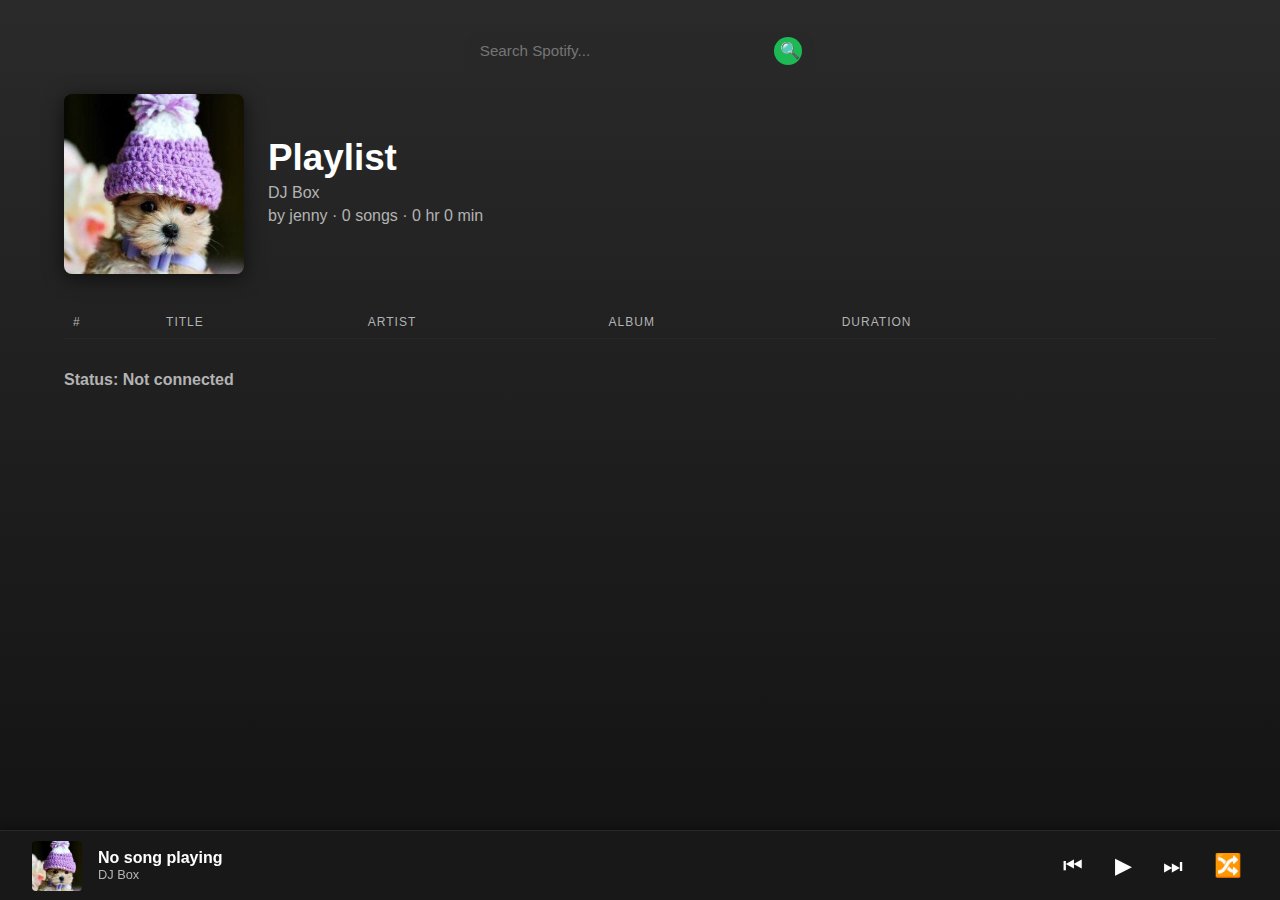
<file: music-handling-website/index.html>
<!DOCTYPE html>
<html lang="en">
<head>
  <meta charset="UTF-8" />
  <title>Spotify DJ</title>
  <link rel="stylesheet" href="style.css" />
</head>
<body>
  <div class="main">
    <!-- Search Bar -->
    <div class="header-bar">
      <div class="search-container">
        <input type="text" id="songSearch" placeholder="Search Spotify..." />
        <button id="searchBtn">🔍</button>
      </div>
      <div id="searchResults" class="search-results"></div>
    </div>

    <!-- Playlist Header -->
    <div class="playlist-header">
      <img src="playlist.jpg" alt="Playlist Cover" />
      <div class="playlist-info">
        <h1>Playlist</h1>
        <p>DJ Box</p>
        <p class="playlist-meta">
          by jenny · <span id="songCount">0 songs · </span><span id="songLength">0 hr 0 min</span>
        </p>
      </div>
    </div>

    <!-- Playlist Table -->
    <table id="playlist">
      <thead>
        <tr>
          <th>#</th><th>Title</th><th>Artist</th><th>Album</th><th>Duration</th><th></th>
        </tr>
      </thead>
      <tbody></tbody>
    </table>

    <div id="status">Status: Not connected</div>
  </div>

  <!-- Now Playing Bar -->
  <div class="now-playing">
    <div class="song-info">
      <img src="playlist.jpg" alt="Now Playing" />
      <div class="song-details">
        <span id="currentSong">No song playing</span>
        <span id="artistName">DJ Box</span>
      </div>
    </div>
    <div class="controls-bar">
      <button onclick="sendRaw('previous')">⏮</button>
      <button onclick="togglePlay()" id="playPauseBtn">▶</button>
      <button onclick="sendRaw('next')">⏭</button>
      <button onclick="sendRaw('shuffle')">🔀</button>
    </div>
  </div>

  <script src="script.js"></script>
</body>
</html>
</file>
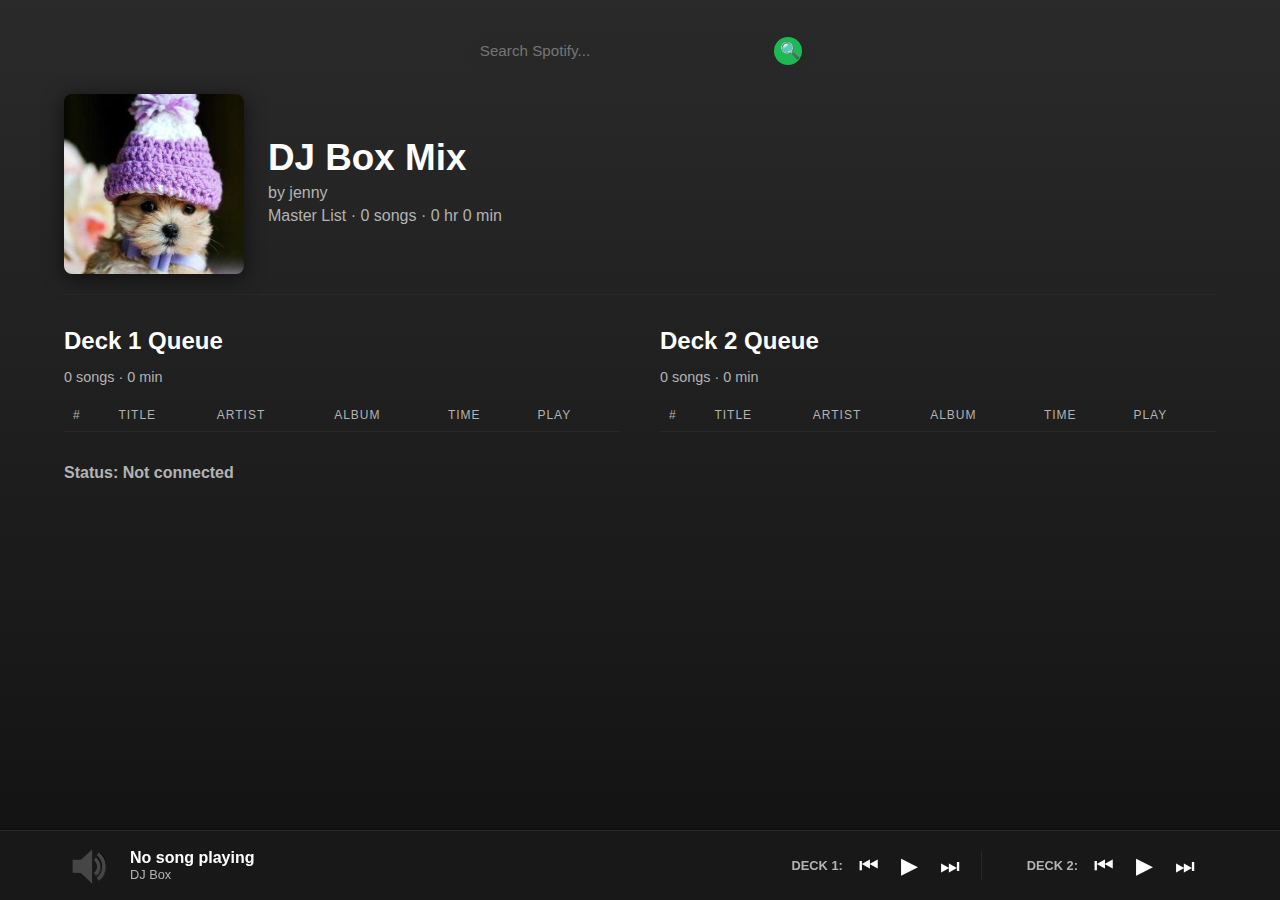
<file: music-handling-web/music-handling-website-frontend/index.html>
<!DOCTYPE html>
<html lang="en">
<head>
    <meta charset="UTF-8" />
    <title>Spotify DJ Dual Deck</title>
    <link rel="stylesheet" href="style.css" />
    <script src="https://cdn.socket.io/4.7.2/socket.io.min.js"></script>
</head>
<body>
    <div class="main">
        <div class="header-bar">
            <div class="search-container">
                <input type="text" id="songSearch" placeholder="Search Spotify..." />
                <button id="searchBtn">🔍</button>
            </div>
            <div id="searchResults" class="search-results"></div>
        </div>
        
        <div class="playlist-header">
            <img src="playlist.jpg" alt="Playlist Cover" />
            <div class="playlist-info">
                <h1>DJ Box Mix</h1>
                <p>by jenny</p>
                <p class="playlist-meta">
                    Master List · <span id="songCount">0 songs · </span><span id="songLength">0 hr 0 min</span>
                </p>
            </div>
        </div>
        
        <div class="decks-container">
            
            <section id="deck1Playlist" class="dj-deck">
                <h2>Deck 1 Queue</h2>
                <p class="playlist-stats">
                    <span id="deck1SongCount">0 songs · </span>
                    <span id="deck1SongLength">0 min</span>
                </p>
            
                <table id="deck1Table" class="playlist-table">
                    <thead>
                        <tr>
                            <th>#</th><th>Title</th><th>Artist</th><th>Album</th><th>Time</th><th>Play</th>
                        </tr>
                    </thead>
                    <tbody>
                        </tbody>
                </table>
            </section>
            
            <section id="deck2Playlist" class="dj-deck">
                <h2>Deck 2 Queue</h2>
                <p class="playlist-stats">
                    <span id="deck2SongCount">0 songs · </span>
                    <span id="deck2SongLength">0 min</span>
                </p>
            
                <table id="deck2Table" class="playlist-table">
                    <thead>
                        <tr>
                            <th>#</th><th>Title</th><th>Artist</th><th>Album</th><th>Time</th><th>Play</th>
                        </tr>
                    </thead>
                    <tbody>
                        </tbody>
                </table>
            </section>
            
        </div>
        
        <div id="status">Status: Not connected</div>
    </div>

    <div class="now-playing">
        <div class="song-info">
            <img src="speaker.svg" alt="Now Playing" class="speaker-image"/>
            <div class="song-details">
                <span id="currentSong">No song playing</span> 
                <span id="artistName">DJ Box</span>
            </div>
        </div>
        
        <div class="controls-bar">
            <div class="deck-controls">
                <span>DECK 1:</span>
                <button onclick="sendRaw('previous_deck1')">⏮</button>
                <button onclick="togglePlay('deck1')" id="playPauseBtn1">▶</button>
                <button onclick="sendRaw('next_deck1')">⏭</button>
            </div>

            <div class="deck-controls">
                <span>DECK 2:</span>
                <button onclick="sendRaw('previous_deck2')">⏮</button>
                <button onclick="togglePlay('deck2')" id="playPauseBtn2">▶</button>
                <button onclick="sendRaw('next_deck2')">⏭</button>
            </div>
        </div>
    </div> 

    <script src="script.js"></script>
</body>
</html>
</file>
<file: music-handling-website/style.css>
* { box-sizing: border-box; }
html, body {
  margin: 0; padding: 0;
  font-family: "Inter", Arial, sans-serif;
  background-color: #121212;
  color: #fff;
}

/* Layout */
.main {
  padding: 2em 4em 6em;
  min-height: 100vh;
  background: linear-gradient(180deg, #2a2a2a 0%, #121212 100%);
}

/* Search Bar */
.header-bar {
  display: flex;
  justify-content: center;
  margin-bottom: 1.5em;
  position: relative;
}
.search-container {
  background-color: #282828;
  border-radius: 20px;
  display: flex;
  align-items: center;
  padding: 0.3em 0.8em;
  width: 350px;
  gap: 0.5em;
}
.search-container input {
  background: transparent;
  border: none;
  outline: none;
  color: #fff;
  flex: 1;
  font-size: 0.95em;
}
.search-container button {
  background: #1db954;
  border: none;
  border-radius: 50%;
  width: 28px;
  height: 28px;
  font-size: 1em;
  cursor: pointer;
  color: #fff;
}
.search-container button:hover { background: #1ed760; }

/* Search Dropdown */
.search-results {
  position: absolute;
  top: 45px;
  left: 50%;
  transform: translateX(-50%);
  background-color: #181818;
  border-radius: 8px;
  box-shadow: 0 4px 10px rgba(0,0,0,0.5);
  width: 350px;
  max-height: 300px;
  overflow-y: auto;
  z-index: 10;
  display: none;
}
.search-result {
  padding: 0.6em 1em;
  border-bottom: 1px solid #282828;
  cursor: pointer;
  color: #b3b3b3;
}
.search-result:hover { background-color: #282828; color: #fff; }

/* Playlist Header */
.playlist-header {
  display: flex;
  align-items: center;
  gap: 1.5em;
  margin-bottom: 2em;
}
.playlist-header img {
  width: 180px;
  height: 180px;
  object-fit: cover;
  border-radius: 8px;
  box-shadow: 0 4px 20px rgba(0,0,0,0.6);
}
.playlist-info h1 { margin: 0; font-size: 2.3em; }
.playlist-info p { color: #b3b3b3; margin: .3em 0; }

/* Playlist Table */
table { width: 100%; border-collapse: collapse; color: #b3b3b3; }
th, td { text-align: left; padding: .75em; }
th {
  border-bottom: 1px solid #282828;
  text-transform: uppercase;
  font-weight: 400;
  font-size: .75em;
  letter-spacing: 1px;
}
tr:hover { background-color: #1e1e1e; color: #fff; }
.song-title { color: #fff; font-weight: 500; }
.play-btn {
  background: #1db954;
  border: none;
  color: #fff;
  border-radius: 50%;
  width: 32px;
  height: 32px;
  cursor: pointer;
  font-size: .9em;
  display: flex;
  align-items: center;
  justify-content: center;
}
.play-btn:hover { transform: scale(1.1); background: #1ed760; }

#status { margin-top: 2em; color: #b3b3b3; font-weight: 600; }

/* Now Playing Bar */
.now-playing {
  position: fixed;
  bottom: 0; left: 0;
  width: 100%; height: 70px;
  background-color: #181818;
  border-top: 1px solid #282828;
  display: flex;
  align-items: center;
  justify-content: space-between;
  padding: 0 2em;
  box-shadow: 0 -2px 6px rgba(0,0,0,0.3);
}
.now-playing .song-info { display: flex; align-items: center; gap: 1em; }
.now-playing img {
  width: 50px; height: 50px;
  object-fit: cover; border-radius: 4px;
}
.song-details { display: flex; flex-direction: column; }
.song-details span:first-child { font-weight: 600; color: #fff; }
.song-details span:last-child { font-size: 0.8em; color: #b3b3b3; }
.controls-bar { display: flex; align-items: center; gap: 1.2em; }
.controls-bar button {
  background: none; border: none; color: #fff;
  font-size: 1.4em; cursor: pointer; transition: transform .1s;
}
.controls-bar button:hover { transform: scale(1.2); color: #1ed760; }
</file>
<file: music-handling-web/music-handling-website-frontend/style.css>
* { box-sizing: border-box; }
html, body {
  margin: 0; padding: 0;
  font-family: "Inter", Arial, sans-serif;
  background-color: #121212;
  color: #fff;
}

/* Layout */
.main {
  padding: 2em 4em 6em;
  min-height: 100vh;
  background: linear-gradient(180deg, #2a2a2a 0%, #121212 100%);
}

/* --- Search Bar --- */
.header-bar {
  display: flex;
  justify-content: center;
  margin-bottom: 1.5em;
  position: relative;
}
.search-container {
  background-color: #282828;
  border-radius: 20px;
  display: flex;
  align-items: center;
  padding: 0.3em 0.8em;
  width: 350px;
  gap: 0.5em;
}
.search-container input {
  background: transparent;
  border: none;
  outline: none;
  color: #fff;
  flex: 1;
  font-size: 0.95em;
}
.search-container button {
  background: #1db954;
  border: none;
  border-radius: 50%;
  width: 28px;
  height: 28px;
  font-size: 1em;
  cursor: pointer;
  color: #fff;
}
.search-container button:hover { background: #1ed760; }

/* --- Search Dropdown --- */
.search-results {
  position: absolute;
  top: 45px;
  left: 50%;
  transform: translateX(-50%);
  background-color: #181818;
  border-radius: 8px;
  box-shadow: 0 4px 10px rgba(0,0,0,0.5);
  width: 500px; /* Increased width to accommodate buttons on one line */
  max-height: 300px;
  overflow-y: auto;
  z-index: 10;
  display: none;
}
.search-result {
  display: flex;
  justify-content: space-between;
  align-items: center;
  padding: 0.6em 1em;
  border-bottom: 1px solid #282828;
  color: #b3b3b3;
}
.search-result:hover { background-color: #282828; color: #fff; }

.search-result .song-info {
  flex-grow: 1;
  white-space: nowrap;
  overflow: hidden;
  text-overflow: ellipsis;
  padding-right: 15px; /* Ensure space before buttons */
}

/* Style for the "Add D1" and "Add D2" buttons */
.search-result button {
  background: #1db954; /* Spotify green */
  border: none;
  border-radius: 4px;
  color: #fff;
  padding: 5px 10px;
  font-size: 0.8em;
  cursor: pointer;
  margin-left: 8px; /* Slightly increased space between buttons for better separation */
  flex-shrink: 0; /* Prevent buttons from shrinking */
}
.search-result button:hover {
  background: #1ed760; /* Slightly lighter green on hover */
}

/* Small Spinner for Search Results */
.small-spinner {
    border: 2px solid rgba(255, 255, 255, 0.3);
    border-top: 2px solid #1db954; /* Spotify green */
    border-radius: 50%;
    width: 20px;
    height: 20px;
    animation: spin 1s linear infinite;
    display: inline-block;
    vertical-align: middle;
    margin-left: 10px;
}

@keyframes spin {
    0% { transform: rotate(0deg); }
    100% { transform: rotate(360deg); }
}

/* --- Playlist Header (Unified) --- */
.playlist-header {
  display: flex;
  align-items: center;
  gap: 1.5em;
  margin-bottom: 2em;
  /* Removed border-bottom here; will use it to separate the header from the decks-container */
  padding-bottom: 20px;
  border-bottom: 1px solid #282828;
}
.playlist-header img {
  width: 180px;
  height: 180px;
  object-fit: cover;
  border-radius: 8px;
  box-shadow: 0 4px 20px rgba(0,0,0,0.6);
}
.playlist-info h1 { margin: 0; font-size: 2.3em; }
.playlist-info p { color: #b3b3b3; margin: .3em 0; }

/* --- Dual Deck Container --- */
.decks-container {
    display: flex;
    gap: 40px; /* Space between Deck 1 and Deck 2 */
    width: 100%;
    margin-top: 2em;
}

.dj-deck {
    flex: 1; /* Makes both decks take up equal width */
    min-width: 0;
}

.dj-deck h2 {
    font-size: 1.5em;
    margin: 0 0 0.5em;
    color: #fff;
}

.playlist-stats {
    margin-bottom: 1em;
    font-size: 0.9em;
    color: #b3b3b3;
}
/* ------------------------------------------- */


/* --- Playlist Table --- */
table { width: 100%; border-collapse: collapse; color: #b3b3b3; }
th, td { text-align: left; padding: .75em; }
th {
  border-bottom: 1px solid #282828;
  text-transform: uppercase;
  font-weight: 400;
  font-size: .75em;
  letter-spacing: 1px;
}
tr:hover { background-color: #1e1e1e; color: #fff; }
.song-title { color: #fff; font-weight: 500; }
.play-btn {
  background: #1db954;
  border: none;
  color: #fff;
  border-radius: 50%;
  width: 32px;
  height: 32px;
  cursor: pointer;
  font-size: .9em;
  display: flex;
  align-items: center;
  justify-content: center;
}
.play-btn:hover { transform: scale(1.1); background: #1ed760; }

#status { margin-top: 2em; color: #b3b3b3; font-weight: 600; }

/* --- Now Playing Bar --- */
.now-playing {
  position: fixed;
  bottom: 0; left: 0;
  width: 100%; height: 70px;
  background-color: #181818;
  border-top: 1px solid #282828;
  display: flex;
  align-items: center;
  justify-content: space-between;
  padding: 0 4em; 
  box-shadow: 0 -2px 6px rgba(0,0,0,0.3);
}
.now-playing .song-info { display: flex; align-items: center; gap: 1em; }
.now-playing img {
  width: 50px; height: 50px;
  object-fit: cover; border-radius: 4px;
}
.now-playing .controls-bar {
    display: flex;
    align-items: center;
    gap: 30px; /* Increased gap to separate D1, D2, and utility */
}

.now-playing .deck-controls {
    display: flex;
    align-items: center;
    gap: 10px;
    padding: 0 15px;
    border-right: 1px solid #282828; /* Visual separator */
}

.now-playing .deck-controls:last-child {
    border-right: none;
}

.now-playing .deck-controls span {
    color: #b3b3b3;
    font-size: 0.8em;
    font-weight: 600;
}

.now-playing .utility-controls {
    display: flex;
    align-items: center;
    gap: 1.2em;
}
.song-details { display: flex; flex-direction: column; }
.song-details span:first-child { font-weight: 600; color: #fff; }
.song-details span:last-child { font-size: 0.8em; color: #b3b3b3; }
.controls-bar { display: flex; align-items: center; gap: 1.2em; }
.controls-bar button {
  background: none; border: none; color: #fff;
  font-size: 1.4em; cursor: pointer; transition: transform .1s;
}
.controls-bar button:hover { transform: scale(1.2); color: #1ed760; }

.speaker-image {
    transform: rotate(-90deg);
    transform-origin: center;
    filter: grayscale(100%);
}
</file>
